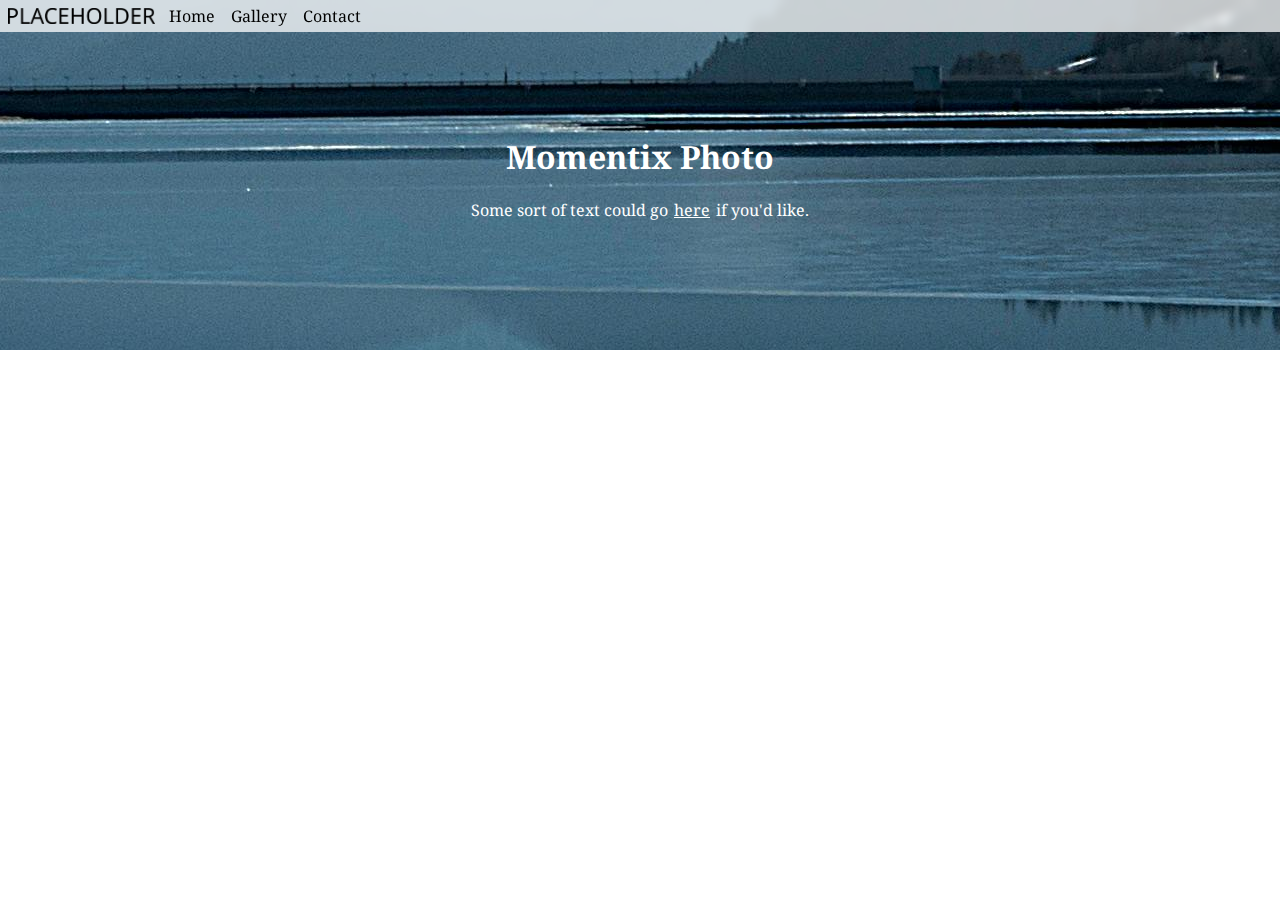
<file: index.html>
<!DOCTYPE html>
<html lang="en">
<head>
    <meta charset="UTF-8">
    <meta name="viewport" content="width=device-width, initial-scale=1.0">
    <title>Momentix Photo</title>
    <link rel="stylesheet" href="style.css">
</head>
<body>
    <nav class="mid">
        <img id="nav-logo" src="/images/logo-wide.png" />
        <ul id="nav-list">
            <li><a href="/">Home</a></li>
            <li><a href="/gallery">Gallery</a></li>
            <li><a href="/contact">Contact</a></li>
        </ul>
    </nav>

    <div class="widephoto">
        <h1>Momentix Photo</h1>
        <p>Some sort of text could go <a href="/contact">here</a> if you'd like.</p>
    </div>
</body>
</html>
</file>
<file: style.css>
@import url('https://fonts.googleapis.com/css2?family=Noto+Serif:ital,wght@0,100..900;1,100..900&display=swap');

:root {
    /* Color palette */
    --textColor: black;
    --textHoverColor: white;

    --headerColour: rgba(255,255,255,0.75);

    --headerHeight: 350px;
}

html {
    scroll-behavior: smooth;
}

body {
    margin: 0;
    padding: 0;
}

/* Basic alignment */
.mid {
    text-align: center;
}

.right {
    text-align: right;
}

/* Nav element */
nav {
    position: fixed;
    top:0;
    left:0;
    background-color: var(--headerColour);
    width: 100%;
    height: 32px;

    backdrop-filter: blur(5px);

    display: flex;
}

nav a {
    text-decoration: none;
}

img#nav-logo {
    max-height: 16px;
    margin-top: auto;
    margin-bottom: auto;
    margin-left:8px;
}

ul#nav-list {
    list-style: none;
    display: inline-flex;
    gap: 12px;

    margin-top: auto;
    margin-bottom: auto;

    padding-left: 12px;
}

/* Text elements */
* {
    font-family: "Noto Serif", serif;
}

a {
    color: var(--textColor);

    padding-left:2px;
    padding-right:2px;

    display: inline-block;

    transition: color 0.2s, background-color 0.2s, transform 0.2s;
}

a:hover {
    background-color: var(--textColor);
    color: var(--textHoverColor);

    transform: skew(15deg, 0);
}

/* Image elements */
.widephoto {
    width: calc(100% - 16px);
    background-image: url("images/header.jpg");
    height: var(--headerHeight);
    overflow-y: hidden;

    background-position: center;
    align-content: center;

    padding-left: 8px;
    padding-right: 8px;
}

.widephoto p, .widephoto h1 {
    display: block;
}

.widephoto * {
    text-align: center;
    color: white;
}

/* mobile */

@media only screen and (max-width: 800px) {
    :root {
        --headerHeight: 100svh;
        --headerColour: white;
    }

    img#nav-logo {
        display: none;
    }

}
</file>
